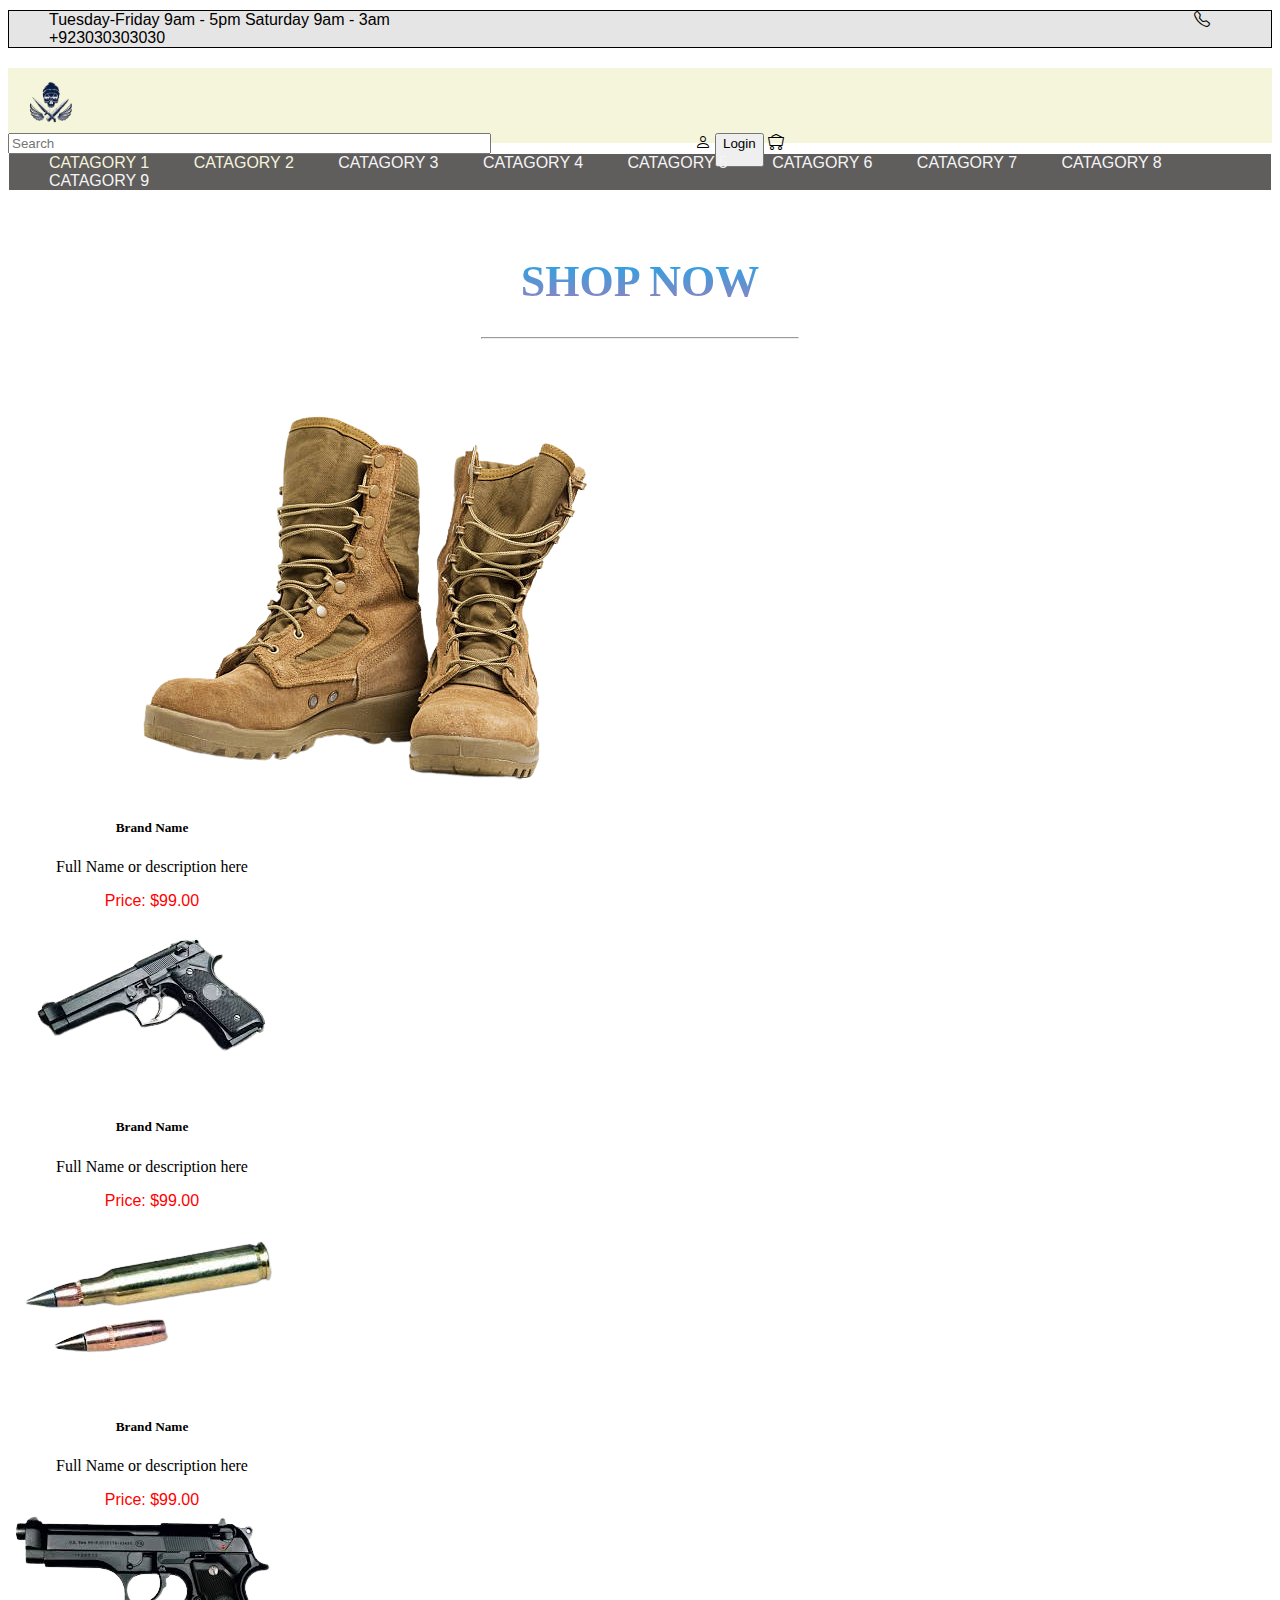
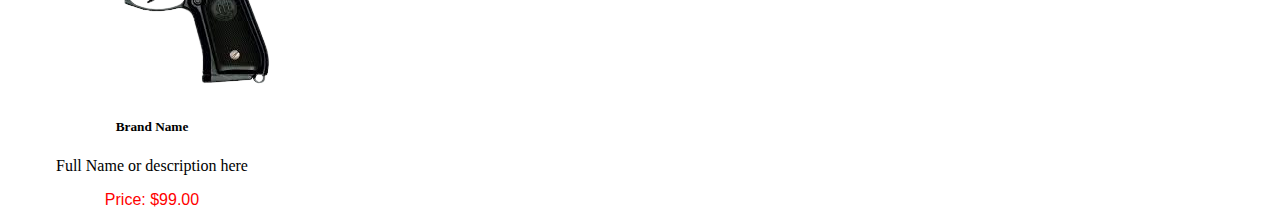
<file: index.html>
<!DOCTYPE html>
<html lang="en">
<head>
    <meta charset="UTF-8">
    <meta http-equiv="X-UA-Compatible" content="IE=edge">
    <meta name="viewport" content="width=, initial-scale=1.0">
    <link rel="stylesheet" href="index.css">
   <!-----FONT-->
   <link rel="stylesheet" href="https://fonts.googleapis.com/css?family=Sofia">
   <!----ICONS-->
   <link rel="stylesheet" href="https://cdn.jsdelivr.net/npm/bootstrap-icons@1.3.0/font/bootstrap-icons.css">

    <!------BOOTSTRAP CDN------>
    <link href="https://cdn.jsdelivr.net/npm/bootstrap@5.0.2/dist/css/bootstrap.min.css" rel="stylesheet" integrity="sha384-EVSTQN3/azprG1Anm3QDgpJLIm9Nao0Yz1ztcQTwFspd3yD65VohhpuuCOmLASjC" crossorigin="anonymous">


<!-- jQuery library -->
<script src="https://ajax.googleapis.com/ajax/libs/jquery/3.6.0/jquery.min.js"></script>

<!-- Latest compiled JavaScript -->
<script src="https://maxcdn.bootstrapcdn.com/bootstrap/3.4.1/js/bootstrap.min.js"></script>
    <!------BOOTSTRAP CDN------>

    <title>Guns and Ammo</title>
</head>
<body>
    <div class="well well-sm " id="span1"> <span>  Tuesday-Friday 9am - 5pm Saturday 9am - 3am </span> <span id="span"> <i class="bi bi-telephone"></i>+923030303030</span> </div>

          <!-----NAVBAR START------>

          <nav class="navbar navbar-light bg-light">
            <div class="container-fluid">
              <a class="navbar-brand"><img src="images/logo (1).png" alt="" class="logo"></a>
              <form class="d-flex">
                <input class="form-control me-2 " type="search" placeholder="Search" aria-label="Search" id="search">
                
            
                
   <i class="bi bi-person" style="padding-top: 7px;" ></i> <button class="btn" type="submit" style="padding-bottom: 14px;">Login</button>
   <a href="" style="color:black; padding-top: 7px;"><i class="bi bi-minecart-loaded"></i></a>
              </form>
            </div>
          </nav>

          <!--------NAVBAR END------>

             <!--------WELLS start ----->
             <div class="well well-sm" id="catagory"> 
                <span id="span1"><a href="" style="text-decoration: none; color:beige">CATAGORY 1</a></span>
                 <span id="span1"><a href="" style="text-decoration: none; color:beige">CATAGORY 2</a></span>
                <span id="span1"><a href="" style="text-decoration: none; color:whitesmoke">CATAGORY 3</a></span>
                <span id="span1"><a href="" style="text-decoration: none; color:whitesmoke">CATAGORY 4</a></span>
                <span id="span1"><a href="" style="text-decoration: none; color:whitesmoke">CATAGORY 5</a></span>
                <span id="span1"><a href="" style="text-decoration: none; color:whitesmoke">CATAGORY 6</a></span>
                <span id="span1"><a href="" style="text-decoration: none; color:whitesmoke">CATAGORY 7</a></span>
                <span id="span1"><a href="" style="text-decoration: none; color:whitesmoke">CATAGORY 8</a></span>
                <span id="span1"><a href="" style="text-decoration: none; color:whitesmoke">CATAGORY 9</a></span>
            </div>
            <br><br>
             <!---------WELLS END-->
            <div class="shopnow">
                <center> <H1>SHOP NOW</H1> <hr style="width: 25%;"></center>
            </div> <br><br>


            <div class="container">
                <div class="row">
                    <div class="col-sm-3">
                        <a href="brand.html" style="color:black; text-decoration: none;" >
                        <div class="card" style="width: 18rem;">
                            <img src="images/shoes.png" class="card-img-top" alt="...">
                            <div class="card-body">
                               <center><h5 class="card-title">Brand Name</h5> </center>
                            <center>  <p class="card-text">Full Name or description here</p> </center>
                              <center><span class="price">Price: $99.00</span></center>
                            </div>
                          </div>
                        </a>
                     </div>
                            <!----CARD 2-->
                     <div class="col-sm-3">
                        <a href="brand2.html" style="color:black; text-decoration: none;" >
                        <div class="card" style="width: 18rem;">
                            <img src="images/pistol.png" class="card-img-top" alt="...">
                            <div class="card-body">
                                <center><h5 class="card-title">Brand Name</h5> </center>
                                <center>  <p class="card-text">Full Name or description here</p> </center>
                                  <center><span class="price">Price: $99.00</span></center>
                            </div>
                          </div>
                        </a>
                     </div>
                     <!-----CARD 3-->
                     <div class="col-sm-3">
                        <a href="brand3.html" style="color:black; text-decoration: none;" >
                        <div class="card" style="width: 18rem;">
                            <img src="images/bullets.png" class="card-img-top" alt="...">
                            <div class="card-body">
                                <center><h5 class="card-title">Brand Name</h5> </center>
                                <center>  <p class="card-text">Full Name or description here</p> </center>
                                  <center><span class="price">Price: $99.00</span></center>
                            </div>
                          </div>
                        </a>
                     </div>
                     <!-----CARD 4-->
                     <div class="col-sm-3">
                        <a href="brand4.html" style="color:black; text-decoration: none;" >
                        <div class="card" style="width: 18rem;">
                            <img src="images/card2.png" class="card-img-top" alt="...">
                            <div class="card-body">
                                <center><h5 class="card-title">Brand Name</h5> </center>
                                <center>  <p class="card-text">Full Name or description here</p> </center>
                                  <center><span class="price">Price: $99.00</span></center>
                            </div>
                          </div>
                        </a>
                     </div>
                     
                </div>
            </div>
   
</body>
</html>
</file>
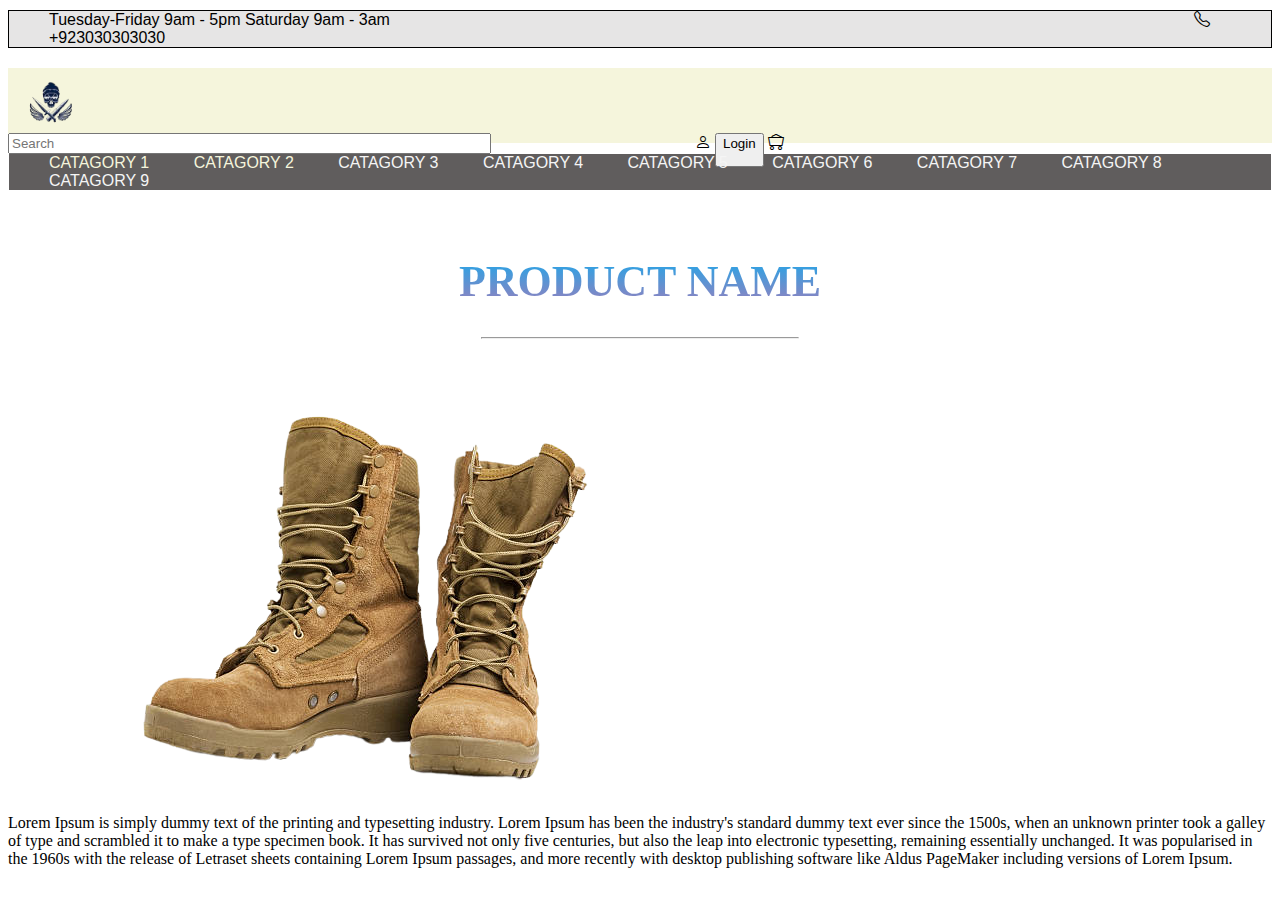
<file: brand.html>
<!DOCTYPE html>
<html lang="en">
<head>
    <meta charset="UTF-8">
    <meta http-equiv="X-UA-Compatible" content="IE=edge">
    <meta name="viewport" content="width=, initial-scale=1.0">
    <link rel="stylesheet" href="index.css">
   <!-----FONT-->
   <link rel="stylesheet" href="https://fonts.googleapis.com/css?family=Sofia">
   <!----ICONS-->
   <link rel="stylesheet" href="https://cdn.jsdelivr.net/npm/bootstrap-icons@1.3.0/font/bootstrap-icons.css">

    <!------BOOTSTRAP CDN------>
    <link href="https://cdn.jsdelivr.net/npm/bootstrap@5.0.2/dist/css/bootstrap.min.css" rel="stylesheet" integrity="sha384-EVSTQN3/azprG1Anm3QDgpJLIm9Nao0Yz1ztcQTwFspd3yD65VohhpuuCOmLASjC" crossorigin="anonymous">


<!-- jQuery library -->
<script src="https://ajax.googleapis.com/ajax/libs/jquery/3.6.0/jquery.min.js"></script>

<!-- Latest compiled JavaScript -->
<script src="https://maxcdn.bootstrapcdn.com/bootstrap/3.4.1/js/bootstrap.min.js"></script>
    <!------BOOTSTRAP CDN------>

    <title>Guns and Ammo</title>
</head>
<body>
    <div class="well well-sm " id="span1"> <span>  Tuesday-Friday 9am - 5pm Saturday 9am - 3am </span> <span id="span"> <i class="bi bi-telephone"></i>+923030303030</span> </div>

          <!-----NAVBAR START------>

          <nav class="navbar navbar-light bg-light">
            <div class="container-fluid">
              <a class="navbar-brand"><img src="images/logo (1).png" alt="" class="logo"></a>
              <form class="d-flex">
                <input class="form-control me-2 " type="search" placeholder="Search" aria-label="Search" id="search">
                
            
                
   <i class="bi bi-person" style="padding-top: 7px;" ></i> <button class="btn" type="submit" style="padding-bottom: 14px;">Login</button>
   <a href="" style="color:black; padding-top: 7px;"><i class="bi bi-minecart-loaded"></i></a>
              </form>
            </div>
          </nav>

          <!--------NAVBAR END------>

             <!--------WELLS start ----->
             <div class="well well-sm" id="catagory"> 
                <span id="span1"><a href="" style="text-decoration: none; color:beige">CATAGORY 1</a></span>
                 <span id="span1"><a href="" style="text-decoration: none; color:beige">CATAGORY 2</a></span>
                <span id="span1"><a href="" style="text-decoration: none; color:whitesmoke">CATAGORY 3</a></span>
                <span id="span1"><a href="" style="text-decoration: none; color:whitesmoke">CATAGORY 4</a></span>
                <span id="span1"><a href="" style="text-decoration: none; color:whitesmoke">CATAGORY 5</a></span>
                <span id="span1"><a href="" style="text-decoration: none; color:whitesmoke">CATAGORY 6</a></span>
                <span id="span1"><a href="" style="text-decoration: none; color:whitesmoke">CATAGORY 7</a></span>
                <span id="span1"><a href="" style="text-decoration: none; color:whitesmoke">CATAGORY 8</a></span>
                <span id="span1"><a href="" style="text-decoration: none; color:whitesmoke">CATAGORY 9</a></span>
            </div>
            <br><br>
             <!---------WELLS END-->
            <div class="shopnow">
                <center> <H1>PRODUCT NAME</H1> <hr style="width: 25%;"></center>
            </div> <br><br>
    
            <div class="container">
              <div class="row">
               <div class="col-lg-6">
                 <img src="images/shoes.png" alt="" style="height: 65%;">
               </div>
               <div class="col-lg-6">
                <p>Lorem Ipsum is simply dummy text of the printing
                   and typesetting industry. Lorem Ipsum has been the 
                   industry's standard dummy text ever since the 1500s,
                   when an unknown printer took a galley of type and 
                   scrambled it to make a type specimen book. It has 
                   survived not only five centuries, but also the leap 
                   into electronic typesetting, remaining essentially unchanged.
                    It was popularised in the 1960s with the release of
                     Letraset sheets containing Lorem Ipsum passages, and more recently with desktop publishing
                   software like Aldus PageMaker including versions of Lorem Ipsum.

                </p>
              </div>
              </div>
              </div>
              



            

           
   
</body>
</html>
</file>
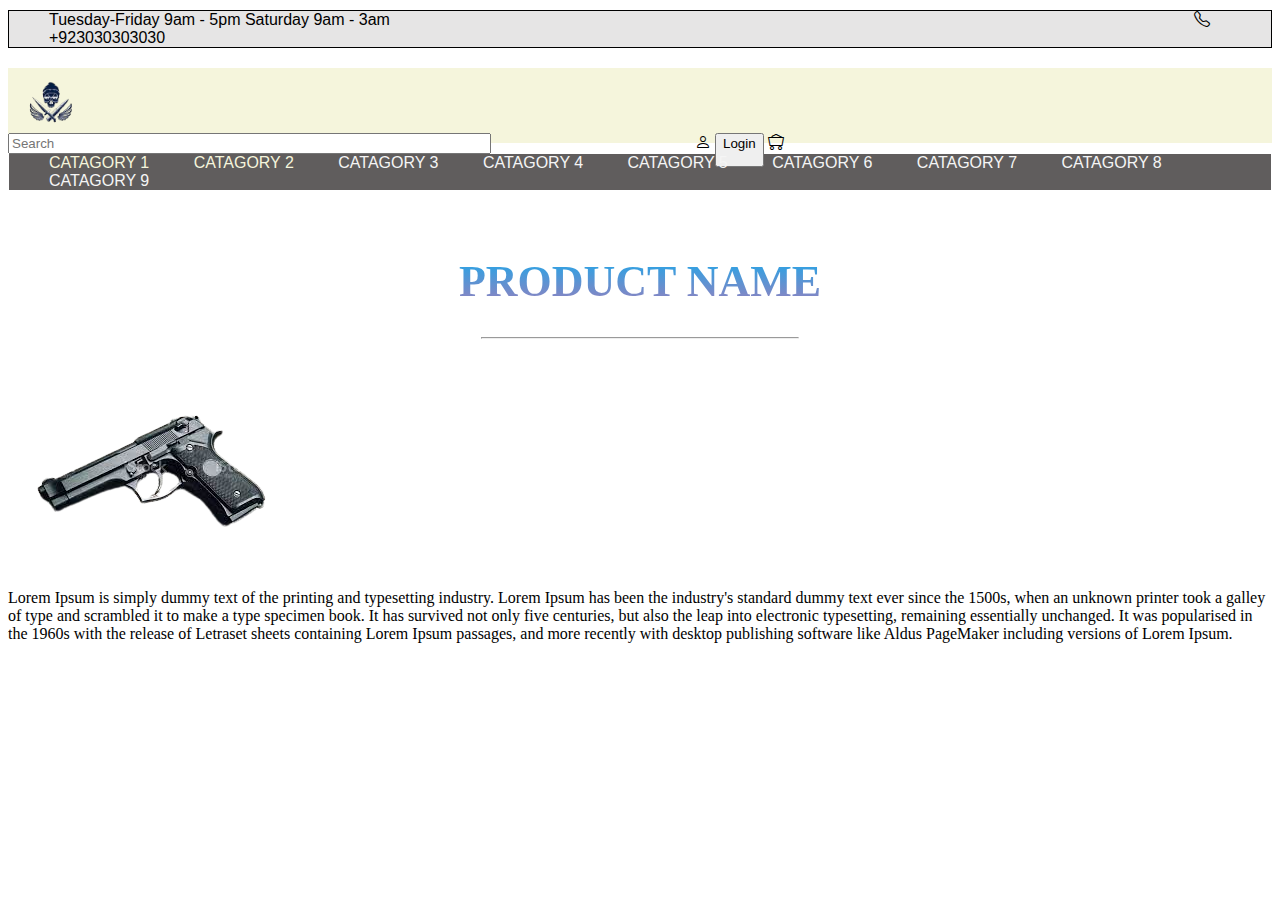
<file: brand2.html>
<!DOCTYPE html>
<html lang="en">
<head>
    <meta charset="UTF-8">
    <meta http-equiv="X-UA-Compatible" content="IE=edge">
    <meta name="viewport" content="width=, initial-scale=1.0">
    <link rel="stylesheet" href="index.css">
   <!-----FONT-->
   <link rel="stylesheet" href="https://fonts.googleapis.com/css?family=Sofia">
   <!----ICONS-->
   <link rel="stylesheet" href="https://cdn.jsdelivr.net/npm/bootstrap-icons@1.3.0/font/bootstrap-icons.css">

    <!------BOOTSTRAP CDN------>
    <link href="https://cdn.jsdelivr.net/npm/bootstrap@5.0.2/dist/css/bootstrap.min.css" rel="stylesheet" integrity="sha384-EVSTQN3/azprG1Anm3QDgpJLIm9Nao0Yz1ztcQTwFspd3yD65VohhpuuCOmLASjC" crossorigin="anonymous">


<!-- jQuery library -->
<script src="https://ajax.googleapis.com/ajax/libs/jquery/3.6.0/jquery.min.js"></script>

<!-- Latest compiled JavaScript -->
<script src="https://maxcdn.bootstrapcdn.com/bootstrap/3.4.1/js/bootstrap.min.js"></script>
    <!------BOOTSTRAP CDN------>

    <title>Guns and Ammo</title>
</head>
<body>
    <div class="well well-sm " id="span1"> <span>  Tuesday-Friday 9am - 5pm Saturday 9am - 3am </span> <span id="span"> <i class="bi bi-telephone"></i>+923030303030</span> </div>

          <!-----NAVBAR START------>

          <nav class="navbar navbar-light bg-light">
            <div class="container-fluid">
              <a class="navbar-brand"><img src="images/logo (1).png" alt="" class="logo"></a>
              <form class="d-flex">
                <input class="form-control me-2 " type="search" placeholder="Search" aria-label="Search" id="search">
                
            
                
   <i class="bi bi-person" style="padding-top: 7px;" ></i> <button class="btn" type="submit" style="padding-bottom: 14px;">Login</button>
   <a href="" style="color:black; padding-top: 7px;"><i class="bi bi-minecart-loaded"></i></a>
              </form>
            </div>
          </nav>

          <!--------NAVBAR END------>

             <!--------WELLS start ----->
             <div class="well well-sm" id="catagory"> 
                <span id="span1"><a href="" style="text-decoration: none; color:beige">CATAGORY 1</a></span>
                 <span id="span1"><a href="" style="text-decoration: none; color:beige">CATAGORY 2</a></span>
                <span id="span1"><a href="" style="text-decoration: none; color:whitesmoke">CATAGORY 3</a></span>
                <span id="span1"><a href="" style="text-decoration: none; color:whitesmoke">CATAGORY 4</a></span>
                <span id="span1"><a href="" style="text-decoration: none; color:whitesmoke">CATAGORY 5</a></span>
                <span id="span1"><a href="" style="text-decoration: none; color:whitesmoke">CATAGORY 6</a></span>
                <span id="span1"><a href="" style="text-decoration: none; color:whitesmoke">CATAGORY 7</a></span>
                <span id="span1"><a href="" style="text-decoration: none; color:whitesmoke">CATAGORY 8</a></span>
                <span id="span1"><a href="" style="text-decoration: none; color:whitesmoke">CATAGORY 9</a></span>
            </div>
            <br><br>
             <!---------WELLS END-->
            <div class="shopnow">
                <center> <H1>PRODUCT NAME</H1> <hr style="width: 25%;"></center>
            </div> <br><br>
    
            <div class="container">
              <div class="row">
               <div class="col-lg-6">
                 <img src="images/pistol.png" alt="" style="height: 100%;">
               </div>
               <div class="col-lg-6">
                <p>Lorem Ipsum is simply dummy text of the printing
                   and typesetting industry. Lorem Ipsum has been the 
                   industry's standard dummy text ever since the 1500s,
                   when an unknown printer took a galley of type and 
                   scrambled it to make a type specimen book. It has 
                   survived not only five centuries, but also the leap 
                   into electronic typesetting, remaining essentially unchanged.
                    It was popularised in the 1960s with the release of
                     Letraset sheets containing Lorem Ipsum passages, and more recently with desktop publishing
                   software like Aldus PageMaker including versions of Lorem Ipsum.

                </p>
              </div>
              </div>
              </div>
              



            

           
   
</body>
</html>
</file>
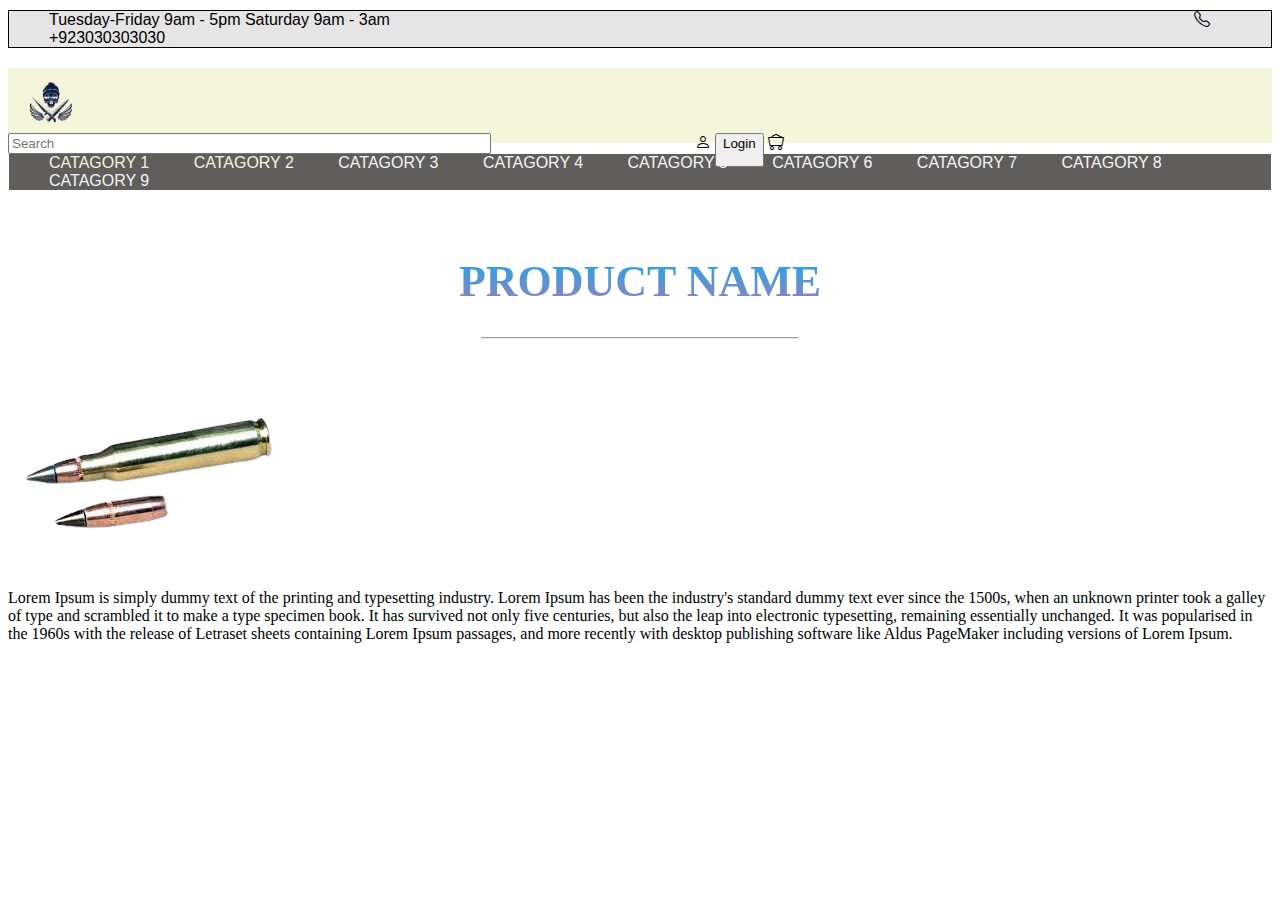
<file: brand3.html>
<!DOCTYPE html>
<html lang="en">
<head>
    <meta charset="UTF-8">
    <meta http-equiv="X-UA-Compatible" content="IE=edge">
    <meta name="viewport" content="width=, initial-scale=1.0">
    <link rel="stylesheet" href="index.css">
   <!-----FONT-->
   <link rel="stylesheet" href="https://fonts.googleapis.com/css?family=Sofia">
   <!----ICONS-->
   <link rel="stylesheet" href="https://cdn.jsdelivr.net/npm/bootstrap-icons@1.3.0/font/bootstrap-icons.css">

    <!------BOOTSTRAP CDN------>
    <link href="https://cdn.jsdelivr.net/npm/bootstrap@5.0.2/dist/css/bootstrap.min.css" rel="stylesheet" integrity="sha384-EVSTQN3/azprG1Anm3QDgpJLIm9Nao0Yz1ztcQTwFspd3yD65VohhpuuCOmLASjC" crossorigin="anonymous">


<!-- jQuery library -->
<script src="https://ajax.googleapis.com/ajax/libs/jquery/3.6.0/jquery.min.js"></script>

<!-- Latest compiled JavaScript -->
<script src="https://maxcdn.bootstrapcdn.com/bootstrap/3.4.1/js/bootstrap.min.js"></script>
    <!------BOOTSTRAP CDN------>

    <title>Guns and Ammo</title>
</head>
<body>
    <div class="well well-sm " id="span1"> <span>  Tuesday-Friday 9am - 5pm Saturday 9am - 3am </span> <span id="span"> <i class="bi bi-telephone"></i>+923030303030</span> </div>

          <!-----NAVBAR START------>

          <nav class="navbar navbar-light bg-light">
            <div class="container-fluid">
              <a class="navbar-brand"><img src="images/logo (1).png" alt="" class="logo"></a>
              <form class="d-flex">
                <input class="form-control me-2 " type="search" placeholder="Search" aria-label="Search" id="search">
                
            
                
   <i class="bi bi-person" style="padding-top: 7px;" ></i> <button class="btn" type="submit" style="padding-bottom: 14px;">Login</button>
   <a href="" style="color:black; padding-top: 7px;"><i class="bi bi-minecart-loaded"></i></a>
              </form>
            </div>
          </nav>

          <!--------NAVBAR END------>

             <!--------WELLS start ----->
             <div class="well well-sm" id="catagory"> 
                <span id="span1"><a href="" style="text-decoration: none; color:beige">CATAGORY 1</a></span>
                 <span id="span1"><a href="" style="text-decoration: none; color:beige">CATAGORY 2</a></span>
                <span id="span1"><a href="" style="text-decoration: none; color:whitesmoke">CATAGORY 3</a></span>
                <span id="span1"><a href="" style="text-decoration: none; color:whitesmoke">CATAGORY 4</a></span>
                <span id="span1"><a href="" style="text-decoration: none; color:whitesmoke">CATAGORY 5</a></span>
                <span id="span1"><a href="" style="text-decoration: none; color:whitesmoke">CATAGORY 6</a></span>
                <span id="span1"><a href="" style="text-decoration: none; color:whitesmoke">CATAGORY 7</a></span>
                <span id="span1"><a href="" style="text-decoration: none; color:whitesmoke">CATAGORY 8</a></span>
                <span id="span1"><a href="" style="text-decoration: none; color:whitesmoke">CATAGORY 9</a></span>
            </div>
            <br><br>
             <!---------WELLS END-->
            <div class="shopnow">
                <center> <H1>PRODUCT NAME</H1> <hr style="width: 25%;"></center>
            </div> <br><br>
    
            <div class="container">
              <div class="row">
               <div class="col-lg-6">
                 <img src="images/bullets.png" alt="" style="height: 100%;">
               </div>
               <div class="col-lg-6">
                <p>Lorem Ipsum is simply dummy text of the printing
                   and typesetting industry. Lorem Ipsum has been the 
                   industry's standard dummy text ever since the 1500s,
                   when an unknown printer took a galley of type and 
                   scrambled it to make a type specimen book. It has 
                   survived not only five centuries, but also the leap 
                   into electronic typesetting, remaining essentially unchanged.
                    It was popularised in the 1960s with the release of
                     Letraset sheets containing Lorem Ipsum passages, and more recently with desktop publishing
                   software like Aldus PageMaker including versions of Lorem Ipsum.

                </p>
              </div>
              </div>
              </div>
              



            

           
   
</body>
</html>
</file>
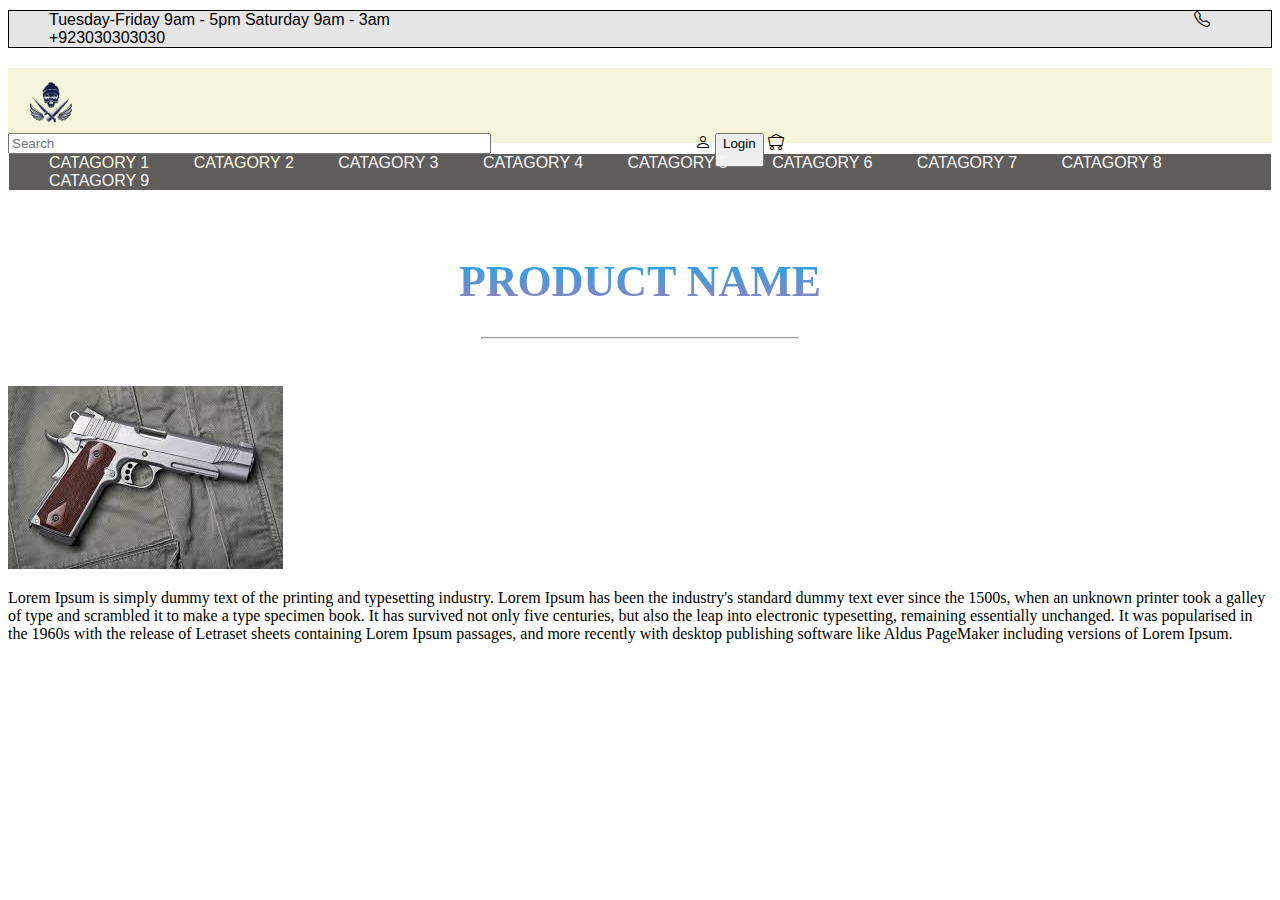
<file: brand4.html>
<!DOCTYPE html>
<html lang="en">
<head>
    <meta charset="UTF-8">
    <meta http-equiv="X-UA-Compatible" content="IE=edge">
    <meta name="viewport" content="width=, initial-scale=1.0">
    <link rel="stylesheet" href="index.css">
   <!-----FONT-->
   <link rel="stylesheet" href="https://fonts.googleapis.com/css?family=Sofia">
   <!----ICONS-->
   <link rel="stylesheet" href="https://cdn.jsdelivr.net/npm/bootstrap-icons@1.3.0/font/bootstrap-icons.css">

    <!------BOOTSTRAP CDN------>
    <link href="https://cdn.jsdelivr.net/npm/bootstrap@5.0.2/dist/css/bootstrap.min.css" rel="stylesheet" integrity="sha384-EVSTQN3/azprG1Anm3QDgpJLIm9Nao0Yz1ztcQTwFspd3yD65VohhpuuCOmLASjC" crossorigin="anonymous">


<!-- jQuery library -->
<script src="https://ajax.googleapis.com/ajax/libs/jquery/3.6.0/jquery.min.js"></script>

<!-- Latest compiled JavaScript -->
<script src="https://maxcdn.bootstrapcdn.com/bootstrap/3.4.1/js/bootstrap.min.js"></script>
    <!------BOOTSTRAP CDN------>

    <title>Guns and Ammo</title>
</head>
<body>
    <div class="well well-sm " id="span1"> <span>  Tuesday-Friday 9am - 5pm Saturday 9am - 3am </span> <span id="span"> <i class="bi bi-telephone"></i>+923030303030</span> </div>

          <!-----NAVBAR START------>

          <nav class="navbar navbar-light bg-light">
            <div class="container-fluid">
              <a class="navbar-brand"><img src="images/logo (1).png" alt="" class="logo"></a>
              <form class="d-flex">
                <input class="form-control me-2 " type="search" placeholder="Search" aria-label="Search" id="search">
                
            
                
   <i class="bi bi-person" style="padding-top: 7px;" ></i> <button class="btn" type="submit" style="padding-bottom: 14px;">Login</button>
   <a href="" style="color:black; padding-top: 7px;"><i class="bi bi-minecart-loaded"></i></a>
              </form>
            </div>
          </nav>

          <!--------NAVBAR END------>

             <!--------WELLS start ----->
             <div class="well well-sm" id="catagory"> 
                <span id="span1"><a href="" style="text-decoration: none; color:beige">CATAGORY 1</a></span>
                 <span id="span1"><a href="" style="text-decoration: none; color:beige">CATAGORY 2</a></span>
                <span id="span1"><a href="" style="text-decoration: none; color:whitesmoke">CATAGORY 3</a></span>
                <span id="span1"><a href="" style="text-decoration: none; color:whitesmoke">CATAGORY 4</a></span>
                <span id="span1"><a href="" style="text-decoration: none; color:whitesmoke">CATAGORY 5</a></span>
                <span id="span1"><a href="" style="text-decoration: none; color:whitesmoke">CATAGORY 6</a></span>
                <span id="span1"><a href="" style="text-decoration: none; color:whitesmoke">CATAGORY 7</a></span>
                <span id="span1"><a href="" style="text-decoration: none; color:whitesmoke">CATAGORY 8</a></span>
                <span id="span1"><a href="" style="text-decoration: none; color:whitesmoke">CATAGORY 9</a></span>
            </div>
            <br><br>
             <!---------WELLS END-->
            <div class="shopnow">
                <center> <H1>PRODUCT NAME</H1> <hr style="width: 25%;"></center>
            </div> <br><br>
    
            <div class="container">
              <div class="row">
               <div class="col-lg-6">
                 <img src="images/pistol2.jpg" alt="" style="height: 100%;">
               </div>
               <div class="col-lg-6">
                <p>Lorem Ipsum is simply dummy text of the printing
                   and typesetting industry. Lorem Ipsum has been the 
                   industry's standard dummy text ever since the 1500s,
                   when an unknown printer took a galley of type and 
                   scrambled it to make a type specimen book. It has 
                   survived not only five centuries, but also the leap 
                   into electronic typesetting, remaining essentially unchanged.
                    It was popularised in the 1960s with the release of
                     Letraset sheets containing Lorem Ipsum passages, and more recently with desktop publishing
                   software like Aldus PageMaker including versions of Lorem Ipsum.

                </p>
              </div>
              </div>
              </div>
              



            

           
   
</body>
</html>
</file>
<file: index.css>
.span{
    background: rgb(176, 172, 172);

    margin-top: 150px;
    margin-left: 120px;
}
.navbar-navbar-white{
    margin: 0;
    padding: 0;
}
.logo{
    height: 50px;
    padding-left: 15px;
    padding-bottom: 1px;
}
.navbar-light{
    height: 65px;
    padding-top: 10px;
    margin-top: 20px;
    background-color: beige;
}
.well-sm{
    font-family: "Abhaya Libre", sans-serif;
    border: 1px solid;
    background: rgb(230, 229, 229);
    margin-top: 10px;
}
#span{
    padding-left: 800px;
}
#catagory{
    background: rgb(96, 93, 93);
    color: white;
}
#span1{
    padding-left: 40px;
}
.shopnow{
    font-family: 'Black Han Sans';font-size: 22px;
    background: -webkit-linear-gradient(#1ba8ea , rgb(234, 101, 159));
    -webkit-background-clip: text;
    -webkit-text-fill-color: transparent;
}
#search{
padding-right: 300px;
margin-right: 200px;
}
.price{
    font-family: "Abhaya Libre", sans-serif;
    color: red;
}
</file>
